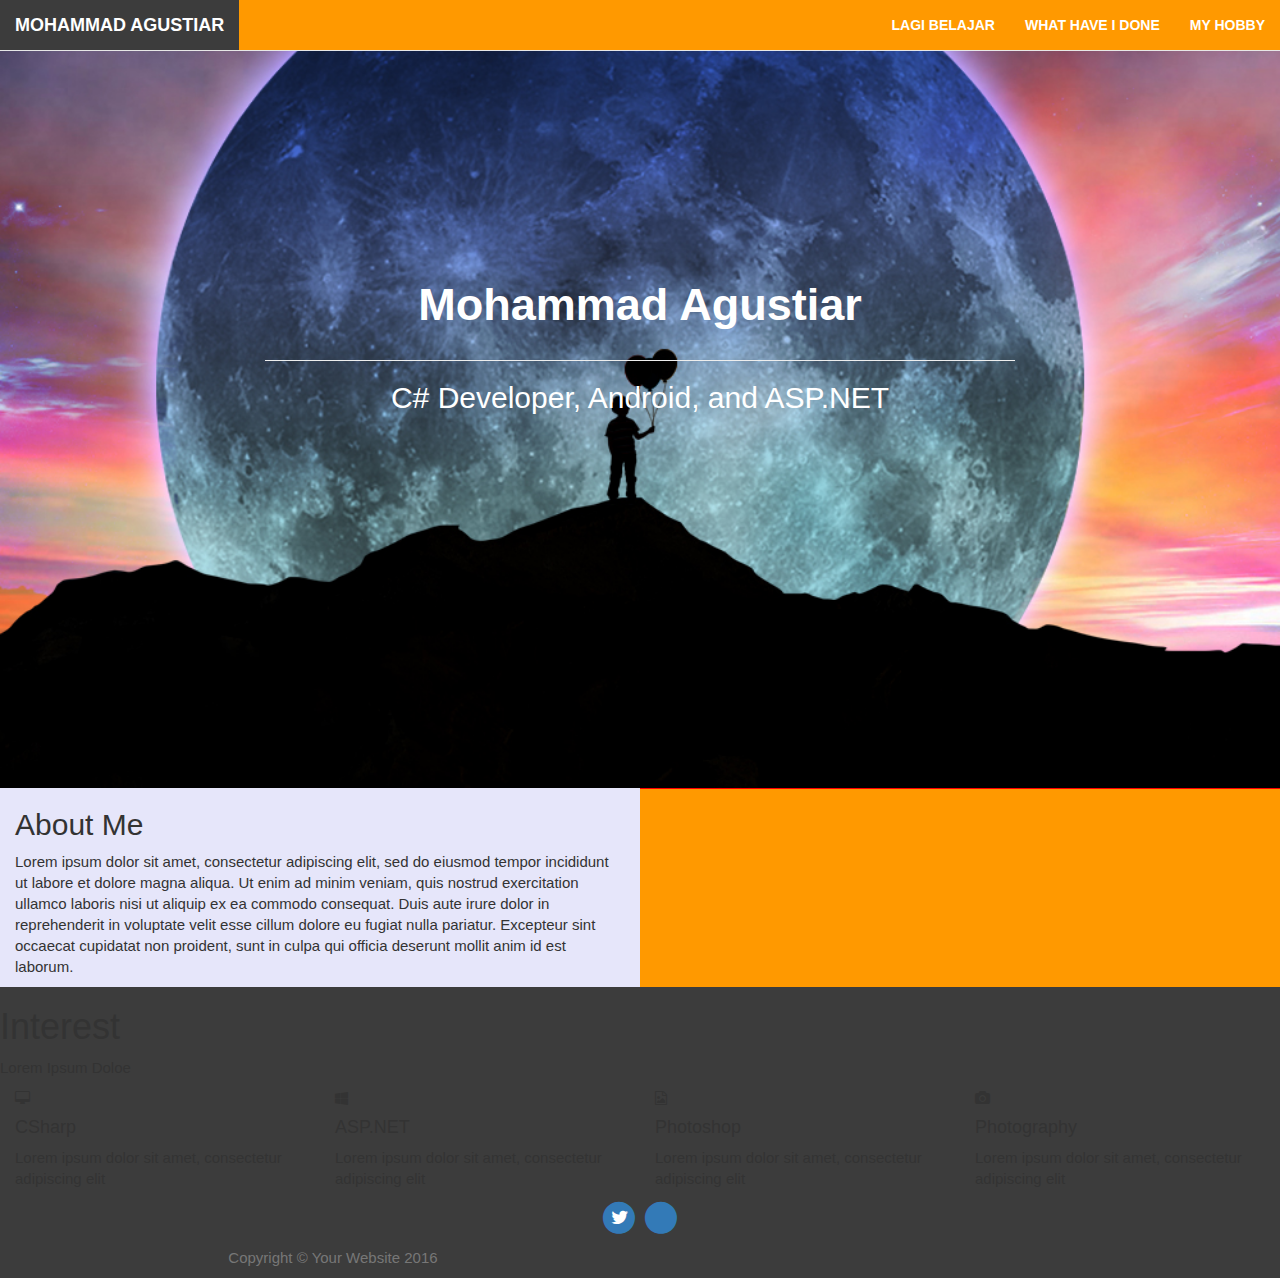
<file: web CV/index2.html>
<!DOCTYPE html>
<html>
	<head>
		<meta charset="UTF-8">
		<meta name="description" content="cv mohammad agustiar">
		<meta name="keywords" content="HTML,CSS,cv">
		<meta name="author" content="Mohammad Agustiar">
		<meta name="viewport" content="width=device-width, initial-scale=1.0">
		
		<!-- Latest compiled and minified CSS -->
		
		
		<!-- Optional theme -->
		<link rel="stylesheet" href="https://maxcdn.bootstrapcdn.com/bootstrap/3.3.7/css/bootstrap.min.css">
		<link href="css/style.css" rel="stylesheet">
		<link href="font-awesome-4.7.0/css/font-awesome.min.css" rel="stylesheet">
		<script src="https://ajax.googleapis.com/ajax/libs/jquery/3.2.0/jquery.min.js"></script>
		<script src="https://maxcdn.bootstrapcdn.com/bootstrap/3.3.7/js/bootstrap.min.js"></script>
	</head>
<body>

	<!--navigation-->
	<nav class="navbar navbar-default navbar-custom navbar-fixed-top" role="navigation">
		<div class="container-fluid">
			<div class="navbar-header">
				<button type="button" class="navbar-toggle" data-toggle="collapse" data-target="#MyNavbar">
					<span class="icon-bar"></span>
					<span class="icon-bar"></span>
					<span class="icon-bar"></span>
				</button>
				<a class="navbar-brand" href="#">Mohammad Agustiar</a>
			</div><!--end of toggle menu-->
			
			<div class="collapse navbar-collapse " id="MyNavbar"><!--menu-->
				<ul class="nav navbar-nav navbar-right">
					<li>
						<a href="#">Lagi belajar</a>
					</li>
					<li>
						<a href="#">What Have I Done</a>
					</li>
					<li>
						<a href="#">My Hobby</a>
					</li>
				</ul>
			</div>			
		</div> <!--end of container-->
	</nav>
	
	<!--page header-->
	<header id="header" class="header">
		<div class="container">
			<div class="row">
				<div class="col-lg-8 col-lg-offset-2 col-md-10 col-md-offset-1">
					<div class="site-heading">
						<h1>Mohammad Agustiar</h1>
						<hr class="small">
						<h2>C# Developer, Android, and ASP.NET</h2>
					</div>
				</div> 
			</div>
		</div>
	</header>
	
	
	<!--start about-->
	<div class="container-fluid" style="background-color:#ff9900;">
		<div class="row">
			<div class="col-lg-6 col-md-6" style="background-color:lavender;">
			<h2>About Me</h2>
			<p>Lorem ipsum dolor sit amet, consectetur adipiscing elit, sed do eiusmod tempor incididunt ut labore et dolore magna aliqua. 
				Ut enim ad minim veniam, quis nostrud exercitation ullamco laboris nisi ut aliquip ex ea commodo consequat. 
				Duis aute irure dolor in reprehenderit in voluptate velit esse cillum dolore eu fugiat nulla pariatur. 
				Excepteur sint occaecat cupidatat non proident, sunt in culpa qui officia deserunt mollit anim id est laborum.</p>
			</div>
			<div class="col-lg-6 col-md-6" style="background-color:red;">
				<!--inigambar-->
			</div>
		</div>
	</div> 
	<!--end of about-->

	<!--start interest-->
	<div class="container-fluid" style="background-color:#3c3c3c;">
	<div class="row">
		
				<h1>Interest</h1>
				<p>Lorem Ipsum Doloe</p>
				<div class="cold-lg-3 col-md-3">
					<i class="fa fa-desktop" aria-hidden="true"></i>
					<h4>CSharp</h4>
					<p>Lorem ipsum dolor sit amet, consectetur adipiscing elit</p>
				</div>
				<div class="cold-lg-3 col-md-3">
					<i class="fa fa-windows" aria-hidden="true"></i>
					<h4>ASP.NET</h4>
					<p>Lorem ipsum dolor sit amet, consectetur adipiscing elit</p>
				</div>
				<div class="cold-lg-3 col-md-3">
					<i class="fa fa-file-image-o" aria-hidden="true"></i>
					<h4>Photoshop</h4>
					<p>Lorem ipsum dolor sit amet, consectetur adipiscing elit</p>
				</div>
				<div class="cold-lg-3 col-md-3">
					<i class="fa fa-camera" aria-hidden="true"></i>
					<h4>Photography</h4>
					<p>Lorem ipsum dolor sit amet, consectetur adipiscing elit</p>
				</div>	
		</div>
		</div>
	<!--footer-->
	<footer>
		<div class="container-fluid" style="background-color:#3c3c3c;">
			<div class="row">
				<div class="col-lg-8 col-lg-offset-2 col-md-10 col-md-md-offset-1">
					<ul class="list-inlint text-center">
						<li>
							<span class="fa-stack fa-lg">
								<a href="#">
									<i class="fa fa-circle fa-stack-2x"></i>
									<i class="fa fa-twitter fa-stack-1x fa-inverse"></i>
								</a>
							</span>
						</li>
						<li>
							<span class="fa-stack fa-lg">
								<a href="#">
									<i class="fa fa-circle fa-stack-2x"></i>
									<i class="fa fa-facebook fa-stack-1 fa-inverse"></i>
								</a>
							</span>
						</li>
					</ul>
					 <p class="copyright text-muted">Copyright &copy; Your Website 2016</p>
				</div>
			</div>
		</div>
	</footer>
	
</body>


</html>
</file>
<file: web CV/css/style.css>
* {
    padding: 0px;
    margin: 0px;
}

body{
    overflow-x: hidden;
    font-family: 'Open Sans', sans-serif;
    text-rendering: optimizeLegibility !important;
}

li{
    list-style: none;
    display: inline-block;
}

a{
    text-decoration: none;
    transition: all 500ms ease-in-out;
}

a:hover,
a:active{
    text-decoration: none;
}

h1,
h2,
h4{
    font-family: 'PT Sans Narrow', Arial, sans-serif;
}

p{
    font-size: 15px;
    line-height: 21px;
}

.btn{
    transition: all 300ms ease-in-out;
    font-weight: 500 !important;
}

.btn:hover{
    background-color: #ededed !important;
    color: #3c3c3c !important;
    border: 1px solid #fff !important;
}

/*NAVIGATION*/

.navbar-custom  {
    background-color: #ff9900 !important;
    text-transform: uppercase;
    font-family: 'PT Sans Narrow',Arial, sans-serif;
    font-weight: 700;
    
}

.dropdown-custom{
    background-color: #ff9900 !important;
    font-family: 'PT Sans Narrow',Arial, sans-serif;
    font-weight: 700;
    text-transform: uppercase;
}

.navbar a{
    color: #ffffff !important;
}

.navbar a:hover{
    background-color: #3c3c3c !important;
}




/*HEADER*/

.introvideo img{
    width: 100%;
    height: 400px;

}

.header{
    height: 768px;
    width: 100%;
    padding: 30px 0px 30px 0px;
    margin-top: 20px;
    background-image: url(../image/child.jpg);
    background-position: center center;
    background-repeat: no-repeat;
    background-size: cover;
}

.header img{
    height: 350px;
    width: 450px;
    margin: 70px 0 0 40px;
}

.header h1{
    font-size: 45px;
    font-weight: 600;
    padding-top: 200px;
    margin: 30px;
    text-align: center;
    color: #ffffff; 
}

.header h2{
    font-size: 30px;
    font-weight: 300;
    text-align: center;
    color: #ffffff;
}

@media(max-width:768px){
    .header{
        padding: 30px;
        height: 760px;
    }

    .header img{
        width: 90%;
        height: 300px;
        margin: 20px 0 0 20px;
    }
}    

/*about section*/
.padding-20 {
    padding-top: 40px;
    height: 250px;
    text-align: center;    
}

.padding-0{
    padding-right: 0 !important;
    padding-left: 0 !important;
}

.about{
    padding: 80px 0 80px;
}

.about img{
    width: 100%;
    height: 340px;
}

.about p{
    font-size: 20px;
}

@media(max-width: 768px){
    .padding-20{
        padding-bottom: 50px;
    }
}

/*product section*/


.product{
    padding: 40px 0px 0px;
    text-align: center;
    background-color: #ff9900;
    
}

.product2{
    padding: 40px 0px 40px;
    
    background-color: #ff9900;
    
}

.product h1{
    margin: 15px 0 15px;
    font-family: 'Anton', sans-serif;
    font-size: 35px;
}

.product p{
    color: #3c3c3c;
    font-size: 14px;
    padding-bottom: 20px;
}

.product .price{
    padding: 30px 10px 30px 10px;
    border: 1px solid #ffffff;
    background-color: #ffffff;
    border-radius: 8px;
    margin-top: 30px;
}


.price li{
    display: block;
    padding: 5px;
}

.price img{
    height: 250px;
    width: 250px;
    border: 1px solid #3c3c3c;
}

.price button{
    margin-top: 15px;
}

@media(max-width: 768px){
    .product{
        padding: 10px;
    }
    .no-padding{
        margin-bottom: none !important;
    }
}

/*section project*/

.project img{
    width: 343px;
    height: 300px;
    margin-right: 10px;
}

.remove-padding{
    padding-left: 0 !important;
}

@media(max-width: 768px){
    .project img{
        width: 100%;
        height: 70%;
    }

    .remove-padding{
    padding-right: 0 !important;
}

}
/*section done*/

/*section footer*/
.footer{
    padding: 40px;
    color: #ffffff;
    background-color: #ff9900;
}

.footer .social{
    font-size: 30px;
    height: 50px;
    width: 50px;
    float: right;
    padding: 10px 11px;
    border: 1px solid #ededed;
    margin-left: 15px; 
    
}

.price_gambar{
    width: 100px;
    height: 100px;
}

.footer .padding-right p{
    padding-right: 75px !important;
    text-align: center;
}


.footer h2{
    float: right;
    font-size: 30px;
}

.footer a{
    color: #ffffff;
}



/**/
</file>
